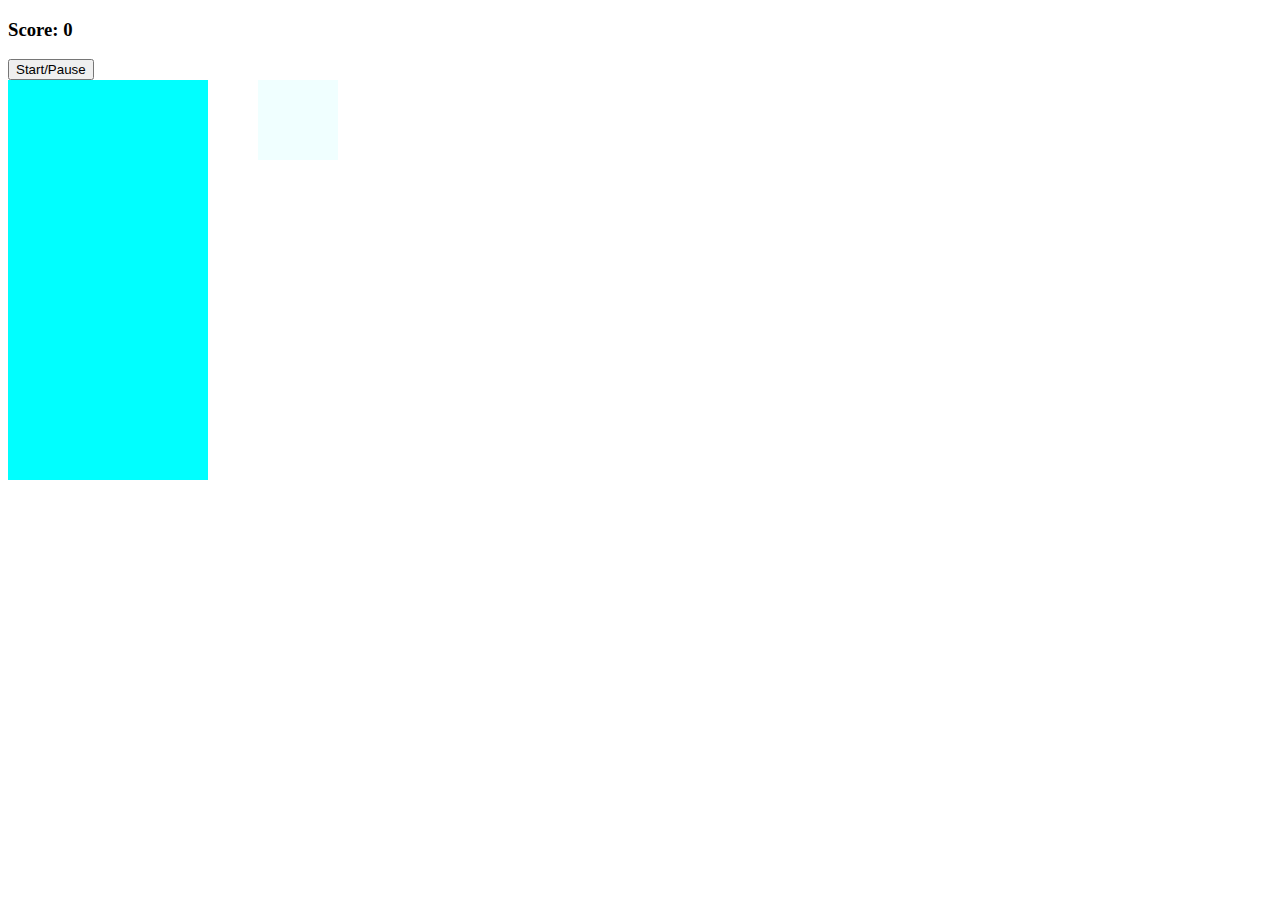
<file: client/javascript_tetris/index.html>
<!DOCTYPE html>
<html lang="en">
    <head>
        <meta charset="UTF-8">
        <meta http-equiv="X-UA-Compatible" content="IE=edge">
        <meta name="viewport" content="width=device-width, initial-scale=1.0">
        <script src="app.js" charset="utf-8"></script>
        <link rel="stylesheet" href="style.css">
        <title>Basic Tetris</title>
    </head>
    <body>
        <h3>Score: <span id="score">0</span></h3>
        <button id="start-button">Start/Pause</button>
        <div class="container">
            <div class="grid">
                <div></div>
                <div></div>
                <div></div>
                <div></div>
                <div></div>
                <div></div>
                <div></div>
                <div></div>
                <div></div>
                <div></div>
                <div></div>
                <div></div>
                <div></div>
                <div></div>
                <div></div>
                <div></div>
                <div></div>
                <div></div>
                <div></div>
                <div></div>
                <div></div>
                <div></div>
                <div></div>
                <div></div>
                <div></div>
                <div></div>
                <div></div>
                <div></div>
                <div></div>
                <div></div>
                <div></div>
                <div></div>
                <div></div>
                <div></div>
                <div></div>
                <div></div>
                <div></div>
                <div></div>
                <div></div>
                <div></div>
                <div></div>
                <div></div>
                <div></div>
                <div></div>
                <div></div>
                <div></div>
                <div></div>
                <div></div>
                <div></div>
                <div></div>
                <div></div>
                <div></div>
                <div></div>
                <div></div>
                <div></div>
                <div></div>
                <div></div>
                <div></div>
                <div></div>
                <div></div>
                <div></div>
                <div></div>
                <div></div>
                <div></div>
                <div></div>
                <div></div>
                <div></div>
                <div></div>
                <div></div>
                <div></div>
                <div></div>
                <div></div>
                <div></div>
                <div></div>
                <div></div>
                <div></div>
                <div></div>
                <div></div>
                <div></div>
                <div></div>
                <div></div>
                <div></div>
                <div></div>
                <div></div>
                <div></div>
                <div></div>
                <div></div>
                <div></div>
                <div></div>
                <div></div>
                <div></div>
                <div></div>
                <div></div>
                <div></div>
                <div></div>
                <div></div>
                <div></div>
                <div></div>
                <div></div>
                <div></div>
                <div></div>
                <div></div>
                <div></div>
                <div></div>
                <div></div>
                <div></div>
                <div></div>
                <div></div>
                <div></div>
                <div></div>
                <div></div>
                <div></div>
                <div></div>
                <div></div>
                <div></div>
                <div></div>
                <div></div>
                <div></div>
                <div></div>
                <div></div>
                <div></div>
                <div></div>
                <div></div>
                <div></div>
                <div></div>
                <div></div>
                <div></div>
                <div></div>
                <div></div>
                <div></div>
                <div></div>
                <div></div>
                <div></div>
                <div></div>
                <div></div>
                <div></div>
                <div></div>
                <div></div>
                <div></div>
                <div></div>
                <div></div>
                <div></div>
                <div></div>
                <div></div>
                <div></div>
                <div></div>
                <div></div>
                <div></div>
                <div></div>
                <div></div>
                <div></div>
                <div></div>
                <div></div>
                <div></div>
                <div></div>
                <div></div>
                <div></div>
                <div></div>
                <div></div>
                <div></div>
                <div></div>
                <div></div>
                <div></div>
                <div></div>
                <div></div>
                <div></div>
                <div></div>
                <div></div>
                <div></div>
                <div></div>
                <div></div>
                <div></div>
                <div></div>
                <div></div>
                <div></div>
                <div></div>
                <div></div>
                <div></div>
                <div></div>
                <div></div>
                <div></div>
                <div></div>
                <div></div>
                <div></div>
                <div></div>
                <div></div>
                <div></div>
                <div></div>
                <div></div>
                <div></div>
                <div></div>
                <div></div>
                <div></div>
                <div></div>
                <div></div>
                <div></div>
                <div></div>
                <div></div>
                <div></div>
                <div></div>

                <div class="taken"></div>
                <div class="taken"></div>
                <div class="taken"></div>
                <div class="taken"></div>
                <div class="taken"></div>
                <div class="taken"></div>
                <div class="taken"></div>
                <div class="taken"></div>
                <div class="taken"></div>
                <div class="taken"></div>
            </div>
            <div class="mini-grid">
                <div></div>
                <div></div>
                <div></div>
                <div></div>
                <div></div>
                <div></div>
                <div></div>
                <div></div>
                <div></div>
                <div></div>
                <div></div>
                <div></div>
                <div></div>
                <div></div>
                <div></div>
                <div></div>

            </div>
        </div>

    </body>
</html>
</file>
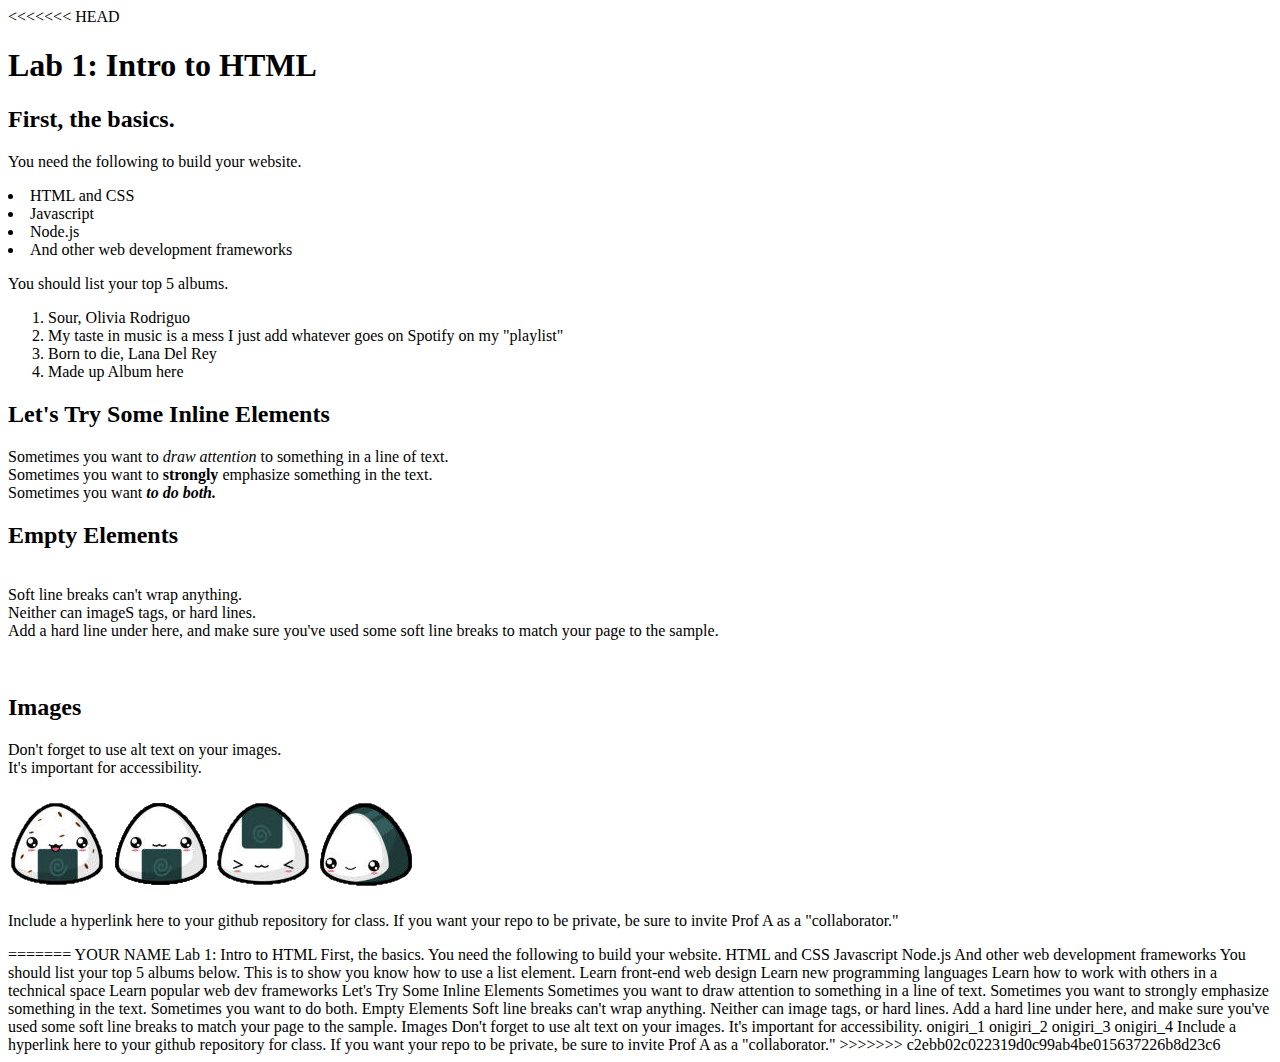
<file: client/lab_1/index.html>
<<<<<<< HEAD
<!DOCTYPE html>
<html> 
    <head> <title>Lab 1 </title> 
    </head>
<body> <h1> Lab 1: Intro to HTML</h1> 

    <h2>First, the basics.</h2>
    
   <p>You need the following to build your website.</p> 
    
   <li>HTML and CSS</li>
   <li> Javascript</li>
   <li> Node.js</li>
   <li>And other web development frameworks</li> 
    
    <p>You should list your top 5 albums.</p>
    
    <ol>
    <li>Sour, Olivia Rodriguo</li>
    <li>My taste in music is a mess I just add whatever goes on Spotify on my "playlist" </li>
    <li>Born to die, Lana Del Rey</li>
    <li>Made up Album here</li>
    </ol>
   <h2>Let's Try Some Inline Elements</h2>
    
   <p>Sometimes you want to <i>draw attention</i> to something in a line of text.
    
    <br>Sometimes you want to <b>strongly</b> emphasize something in the text.
    
    <br> Sometimes you want <i><b>to do both.</b></i> </p>
    
    <h2>Empty Elements</h2>
    
    <p><br>Soft line breaks can't wrap anything.<br> Neither can imageS tags, or hard lines.
    <br>Add a hard line under here, and make sure you've used some soft line breaks to match your page to the sample.</p></br>
    
   <h2>Images</h2>
   <p>Don't forget to use alt text on your images. <br>It's important for accessibility.</p>
    
   <img src='images/onigiri_1.png' alt="A cute Onigiri"/> 
   <img src='images/onigiri_2.png'alt="A cute Onigiri"/>
   <img src='images/onigiri_3.png'alt="A cute Onigiri"/>
   <img src='images/onigiri_4.png'alt="A cute Onigiri"/>
   <p> Include a hyperlink here to your github repository for class.
    If you want your repo to be private, be sure to invite Prof A as a "collaborator."</p></body>
    </html>
=======
YOUR NAME Lab 1: Intro to HTML

First, the basics.

You need the following to build your website.

HTML and CSS
Javascript
Node.js
And other web development frameworks

You should list your top 5 albums below. This is to show you know how to use a list element.

Learn front-end web design
Learn new programming languages
Learn how to work with others in a technical space
Learn popular web dev frameworks

Let's Try Some Inline Elements

Sometimes you want to draw attention to something in a line of text.

Sometimes you want to strongly emphasize something in the text.

Sometimes you want to do both.

Empty Elements

Soft line breaks can't wrap anything. Neither can image tags, or hard lines.
Add a hard line under here, and make sure you've used some soft line breaks to match your page to the sample.

Images 
Don't forget to use alt text on your images. It's important for accessibility.

onigiri_1
onigiri_2
onigiri_3
onigiri_4

Include a hyperlink here to your github repository for class.
If you want your repo to be private, be sure to invite Prof A as a "collaborator."
>>>>>>> c2ebb02c022319d0c99ab4be015637226b8d23c6
</file>
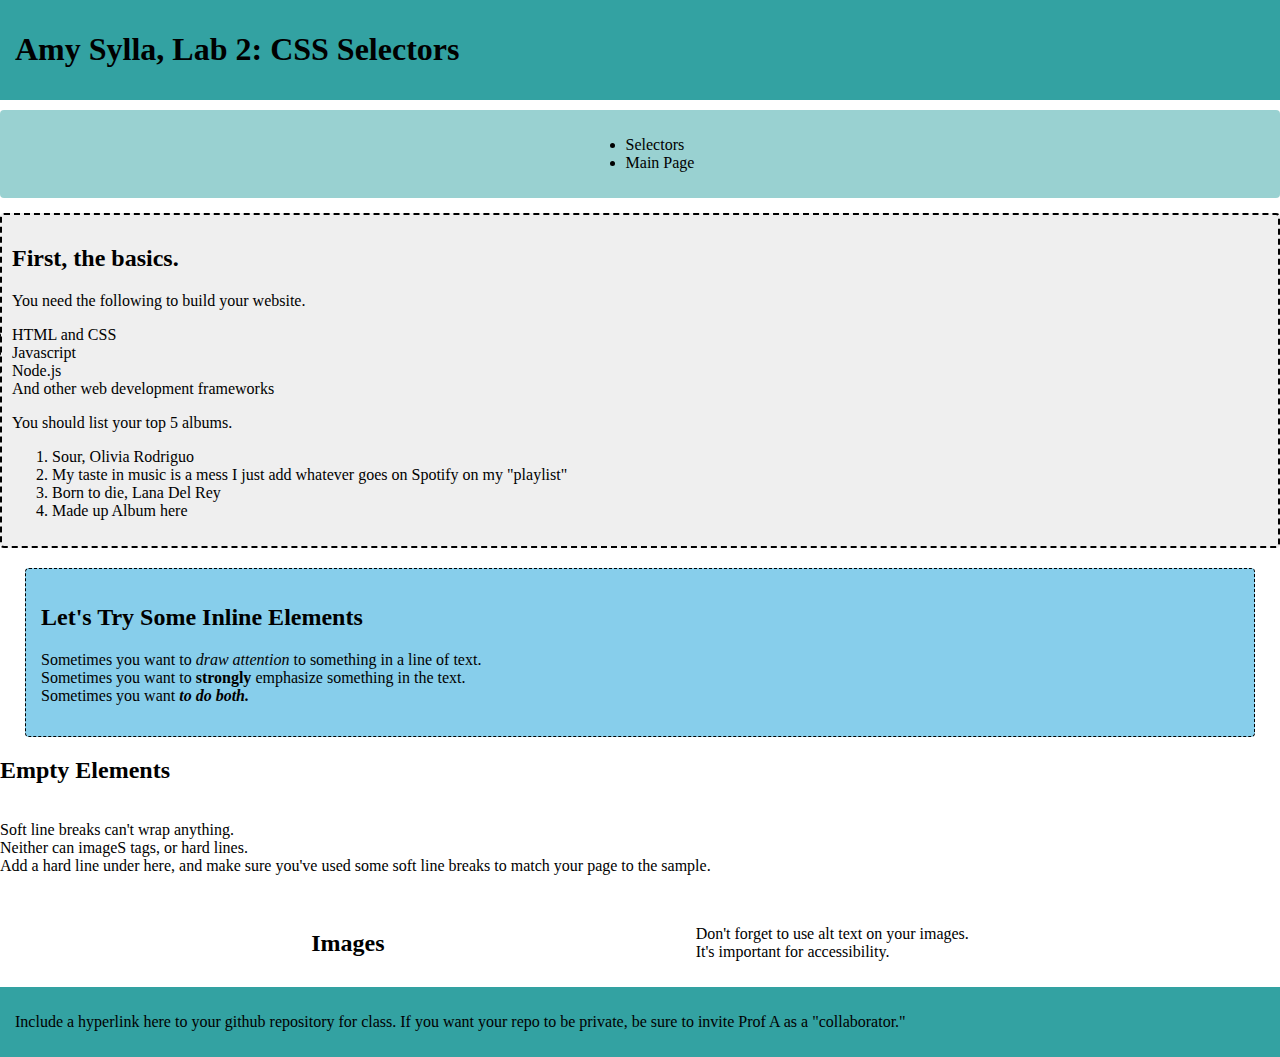
<file: client/lab_2/index.html>
<!DOCTYPE html>
<html> 
    <head> <title>Lab 2 </title> 
        <link rel="stylesheet" href="styles.css">
    </head>
<body> 
    
    <div class="header"><h1> Amy Sylla, Lab 2: CSS Selectors</h1></div>

   <nav><ul>
        <li>Selectors</li>
        <li>Main Page</li>
      </ul></nav>

<div class="section_1"> <h2>First, the basics.</h2>

<p>You need the following to build your website.</p> 

<li>HTML and CSS</li>
<li> Javascript</li>
<li> Node.js</li>
<li>And other web development frameworks</li> 
    
    <p>You should list your top 5 albums.</p>
    
    <ol>
    <li>Sour, Olivia Rodriguo</li>
    <li>My taste in music is a mess I just add whatever goes on Spotify on my "playlist" </li>
    <li>Born to die, Lana Del Rey</li>
    <li>Made up Album here</li>
    </ol></div>
  
  
  <div class="section_2"> <h2>Let's Try Some Inline Elements</h2>
    
    <p>Sometimes you want to <i>draw attention</i> to something in a line of text.
     
     <br>Sometimes you want to <b>strongly</b> emphasize something in the text.
     
     <br> Sometimes you want <i><b>to do both.</b></i> </p>

  </div> 
    
    <h2>Empty Elements</h2>
    
    <p><br>Soft line breaks can't wrap anything.<br> Neither can imageS tags, or hard lines.
    <br>Add a hard line under here, and make sure you've used some soft line breaks to match your page to the sample.</p></br>
    
 <div class="section_4 div.text"> <h2>Images</h2>
    <p>Don't forget to use alt text on your images. <br>It's important for accessibility.</p> </div>  
    


   <div class="footer">
    <p> Include a hyperlink here to your github repository for class.
        If you want your repo to be private, be sure to invite Prof A as a "collaborator."</p>
    </div>
  </body>
    </html>
</file>
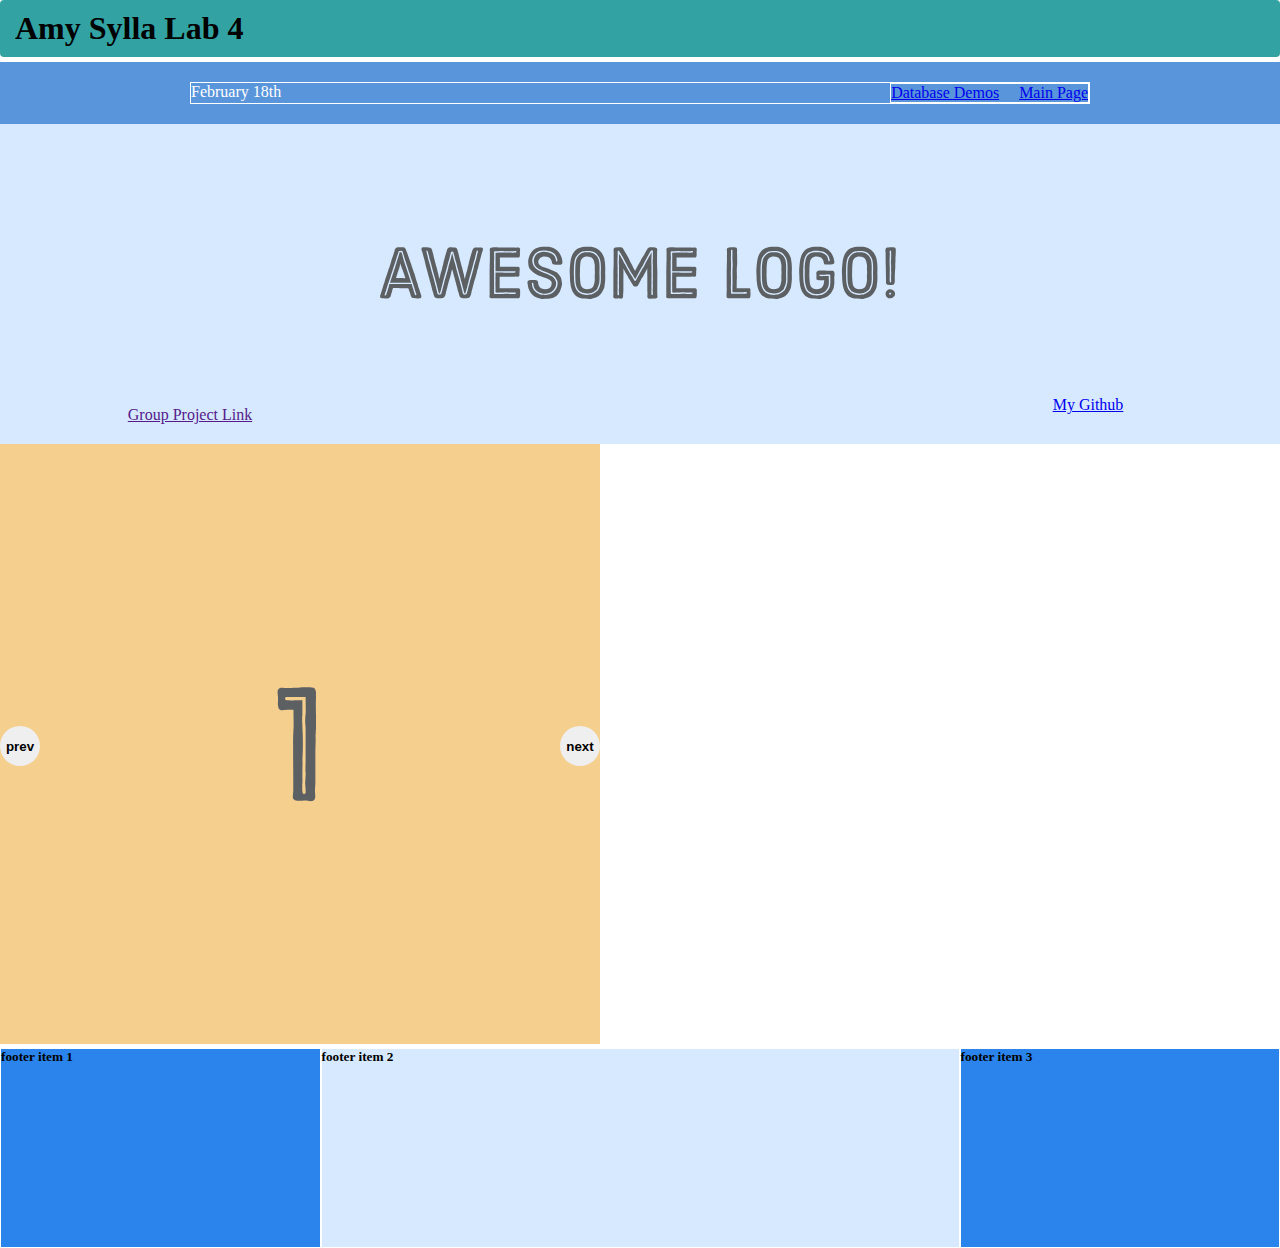
<file: client/lab_4/index.html>
<!DOCTYPE html>
<html lang='en'>
  <head>
    <meta charset='UTF-8'/>
    <title>Amy Sylla Lab 4: Flexbox and carousel</title>
    <link rel='stylesheet' href='styles.css'/>
  </head>
  <div class="title">
    <h1>
     Amy Sylla Lab 4 
    </h1>    
    </div>  
  <body>
    <div class='menu-container'>
      <div class='menu'>
        <div class='date'>February 18th</div>
        <div class='links'>
            <div class='signup'><a href="data.html">Database Demos</a></div>
            <div class='login'><a href="https://dashboard.heroku.com/apps/shrouded-sierra-34835">Main Page</a></div>
        </div>
      </div>
    </div>
    <div class='header-container'>
        <div class='socials'>
            <div class='subscribe'><a href="">Group Project Link </a></div>
        </div>
        <div class='header'>
            <div class='logo'><img src='images/awesome-logo.svg'/></div>
          <div class='socials'>
            <div class='social'><a href="https://github.com/amysylla972?tab=repositories">My Github</a></div>
          </div>
        </div>
      </div>

      <div class = 'carousel'>

        <div class = 'carousel_item carousel_item--visible'>
          <img src = 'images/one.svg'/>
        </div>
        <div class = 'carousel_item'>
          <img src='images/two.svg'/>
        </div>
        <div class = 'carousel_item'>
          <img src='images/three.svg'/>
        </div>
        <div class = 'carousel_item'>
          <img src='images/four.svg'/>
        </div>
        <div class = 'carousel_item'>
          <img src='images/five.svg'/>
        </div>

        <div class = 'carousel_actions'>
          <button id= 'carousel_button--prev'>prev</button>
          <button id= 'carousel_button--next'>next</button>
        </div>
      </div>

      <script src= 'script.js'></script>

      <div class='footer'>
        <div class='footer-item footer-one'>
            <h5>
                footer item 1
            </h5>
        </div>
        <div class='footer-item footer-two'>
            <h5>
                footer item 2
            </h5>
        </div>
        <div class='footer-item footer-three'>
            <h5>
                footer item 3
            </h5>
        </div>
      </div>
  </body>
</html>
</file>
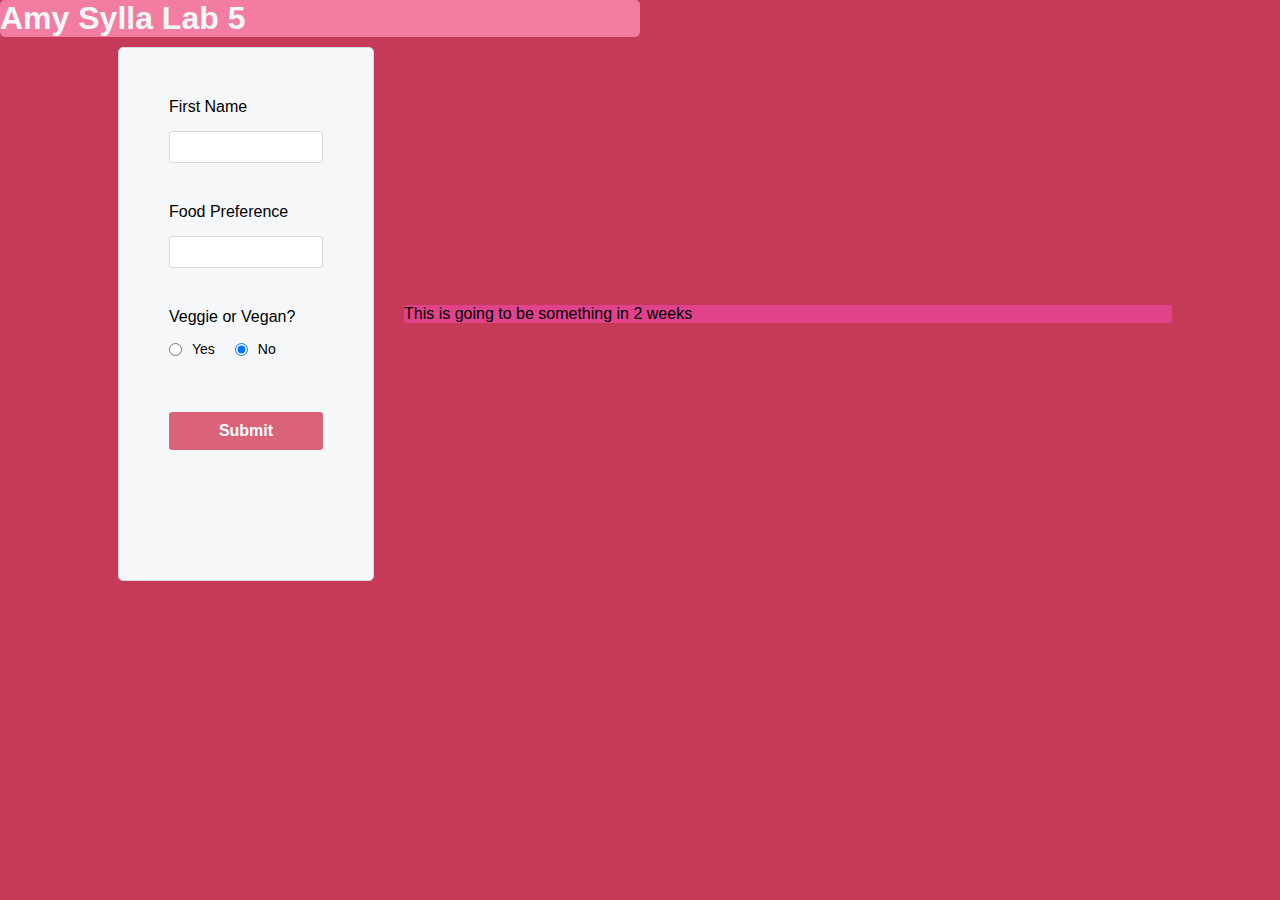
<file: client/lab_5/index.html>
<!DOCTYPE html>
<html lang='en'>
  <head>
    <meta charset='UTF-8'/>
    <title>Lab 5</title>
    <link rel='stylesheet' href='styles.css'/>
  </head>
  <body>
    <div class="lab_5"><h1>Amy Sylla Lab 5</h1></div>
<div class="final">
  
      <div class="bigform">
        <form action="https://data.princegeorgescountymd.gov/resource/umjn-t2iz.json" method="get" class="form-row">
          <div class='form-row'>
              <label for='first-name'>First Name</label>
              <input id='first-name' name='first-name' type='text'/>
            </div>
            <div class='form-row'>
              <label for='name'>Food Preference</label>
              <input id='name' name='name' type='text'/>
            </div>
          <fieldset class='legacy-form-row'>
              <legend>Veggie or Vegan?</legend>
              <input id='talk-type-1'
                     name='talk-type'
                     type='radio'
                     value='main-stage' />
              <label for='talk-type-1' class='radio-label'>Yes</label>
              <input id='talk-type-2'
                     name='talk-type'
                     type='radio'
                     value='workshop'
                     checked />
              <label for='talk-type-2' class='radio-label'>No</label>
            </fieldset>
  
  
            <div class='form-row'>
              <button>Submit</button>
            </div>
        </form>
      </div>
  
     <div class="sub-text">
       <p>This is going to be something in 2 weeks</p>
     </div>
</div>

  </body>
</html>
</file>
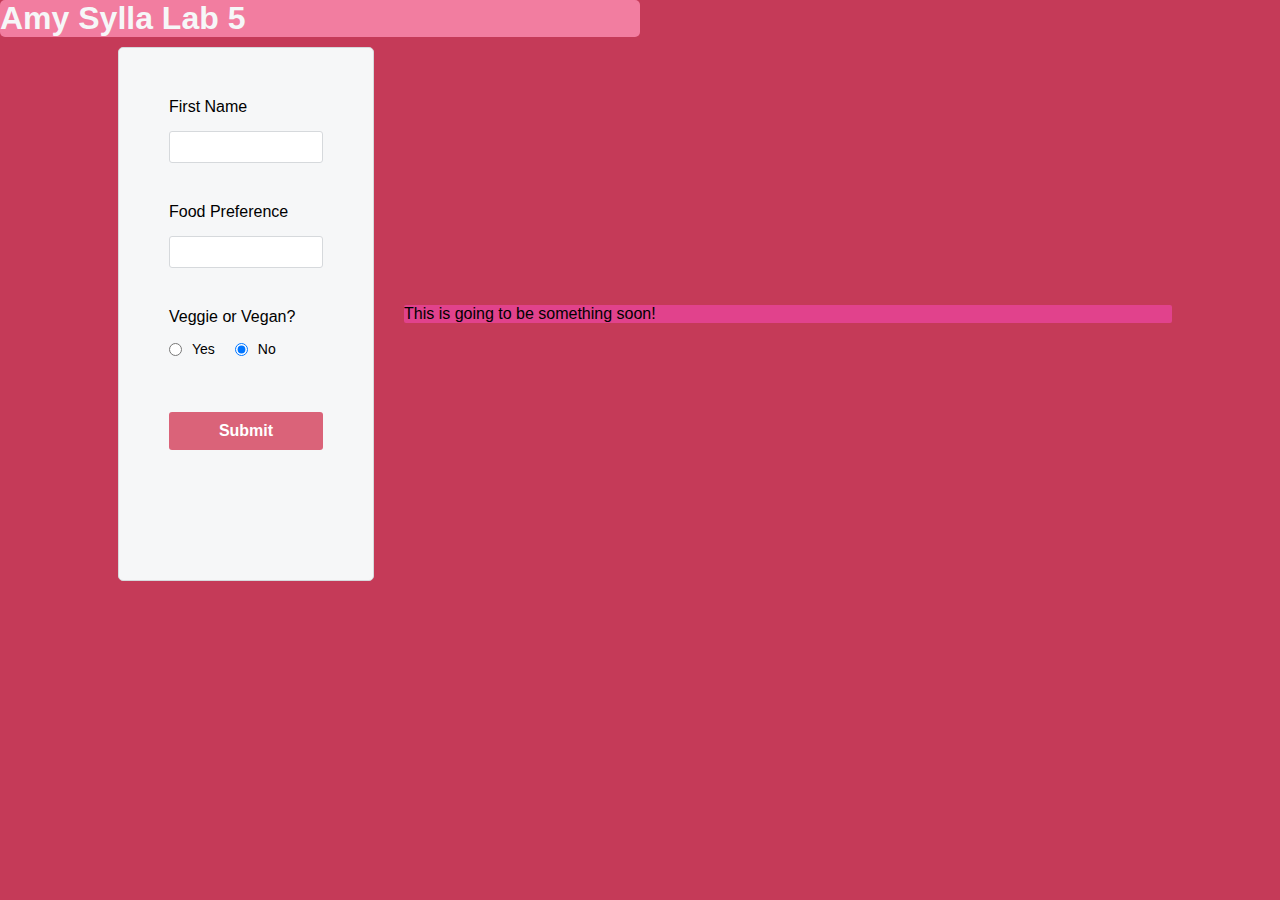
<file: client/lab_6/index.html>
<!DOCTYPE html>
<html lang='en'>
  <head>
    <meta charset='UTF-8'/>
    <title>Lab 5</title>
    <link rel='stylesheet' href='styles.css'/>
  </head>
  <body>
    <div class="lab_5"><h1>Amy Sylla Lab 5</h1></div>
<div class="final">
  
      <div class="bigform">
        <form action="https://data.princegeorgescountymd.gov/resource/umjn-t2iz.json" method="get" class="form-row">
          <div class='form-row'>
              <label for='first-name'>First Name</label>
              <input id='first-name' name='first-name' type='text'/>
            </div>
            <div class='form-row'>
              <label for='name'>Food Preference</label>
              <input id='name' name='name' type='text'/>
            </div>
          <fieldset class='legacy-form-row'>
              <legend>Veggie or Vegan?</legend>
              <input id='talk-type-1'
                     name='talk-type'
                     type='radio'
                     value='main-stage' />
              <label for='talk-type-1' class='radio-label'>Yes</label>
              <input id='talk-type-2'
                     name='talk-type'
                     type='radio'
                     value='workshop'
                     checked />
              <label for='talk-type-2' class='radio-label'>No</label>
            </fieldset>
  
  
            <div class='form-row'>
              <button>Submit</button>
            </div>
        </form>
      </div>
  
     <div class="sub-text">
       <p>This is going to be something soon!</p>
     </div>
</div>

  </body>
</html>
</file>
<file: client/javascript_tetris/style.css>
.container{
    display: flex;
}


.grid{
    width: 200px;
    height: 400px;
    display: flex;
    flex-wrap: wrap;
    background-color: aqua;
}

.grid div {
height: 20px;
width: 20px;


}

.tetromino{
    background-color: rgb(248, 235, 159);
}

.mini-grid{
    margin-left: 50px;
    width: 80px; 
    height: 80px;
    display: flex;
    flex-wrap: wrap;
    background-color: azure;
}

.mini-grid div{
    height: 20px;
    width: 20px;
}
</file>
<file: client/lab_2/styles.css>
* {
  box-sizing: border-box;
}
body {
  margin: 0;
  padding: 0;
}

/* p {
  padding:0;
  margin:0;
} */

a {
  display: inline-block;
  text-decoration: none;
  padding: 5px;
}

a:hover {
  background-color: springgreen;
  color: white;
}

nav {
  background-color: rgba(0,139, 139,0.4);
  border-radius: 4px;
  padding: 10px;
  margin-bottom: 15px;
  display: flex;
  justify-content: space-around;
}

nav a {
  color: rgba(0,139, 139, 1);
}



/* Page styles */
.wrapper {
  font-family: ‘Segoe UI’, Candara, ‘Bitstream Vera Sans’, ‘DejaVu Sans’, ‘Bitsream Vera Sans’, ‘Trebuchet MS’, Verdana, ‘Verdana Ref’, sans-serif;
  margin:0;
}

.container {
  margin: 0 20px;
}

.header{
  width: 100%;
  display: inline-block;
  background-color: rgba(0,139, 139,0.8);
  padding: 10px 15px;
  margin: 0;
  margin-bottom: 10px;
}

.footer {
  width: 100%;
  display: inline-block;
  background-color: rgba(0,139, 139,0.8);
  padding: 10px 15px;
  margin: 0;
  margin-top: 10px;
}

.footer a {
  color: rgba(0,110, 110, 1);
}

.subtitle {
  color: rgba(0,0,0,0.8);
  margin: 0px;
  margin-bottom: 5px;
}

.default{
  margin-bottom: 5px;
}

.section_1 {
  background-color: #EFEFEF;
  border: 2px dashed;
  border-radius: 4px;
  padding: 10px;
  margin-bottom: 15px;
  margin-top: 5px;
}

.section_2 {
  background-color: skyblue;
  border: 1px dashed #000;
  border-radius: 4px;
  padding: 15px;
  margin: 20px 25px;
}

.section_2 .subtitle {
  margin: 0;
  margin-bottom: 15px;
}

.section_3 {
  margin-bottom: 25px;
}

.section_4 {
  display: flex;
  flex-direction: row wrap;
  justify-content: space-evenly;
  align-items: center;
}

.section_4 .text {
  display: block;
}

.section_4 div.text{
  display: block;
  border-radius: 4px;
  background-color: #ff8c00a6;
  padding: 10px 30px;
  max-width: 300px;
}

.section_4 .text ul {
  list-style: circle;
  margin:0;
  padding:0;
}

.section_4 div.right{
  display: block;
  border-radius: 4px;
  background-color: #ffe100a6;
  padding: 10px;
  max-width: 300px;
}

.grid {
  display: flex;
  justify-content: flex-start;
  width: 250px;
  flex-flow: wrap;
}

.grid img {
  width: 100px;
}
</file>
<file: client/lab_4/styles.css>
* {
    margin: 0;
    padding: 0;
    box-sizing: border-box;
  }
  
  .menu-container {
    color: #fff;
    background-color: #5995DA;  /* Blue */
    padding: 20px 0;
    display: flex;
    justify-content: center;
  }
  
  .menu {
    border: 1px solid #fff;
    width: 900px;
    display: flex;
    justify-content: space-between;
  }
  .links {
    border: 1px solid #fff;
    display: flex;
    justify-content: flex-end;
  }
  
  .login {
    margin-left: 20px;
  }

  .header-container {
    color: #5995DA;
    background-color: #D6E9FE;
    display: flex;
    justify-content: center;
  }
  
  .header {
    width: 900px;
    height: 300px;
    display: flex;
    justify-content: space-between;
    align-items: center;
  }

  .photo-grid-container {
    display: flex;
    justify-content: center;
  }
  
  .photo-grid {
    width: 900px;
    display: flex;
    justify-content: center;
    flex-wrap: wrap;
    flex-direction: row-reverse;
    align-items: center;
  }

  @media (max-width: 400px){
    .photo-grid {
        justify-content: center;
        flex-direction: column;

    }

  }
  
  .photo-grid-item {
    border: 1px solid #fff;
    width: 300px;
    height: 300px;
  }

  .first-item {
    order: 1;
  }
  
  .last-item {
    order: -1;
  }

  .footer {
    display: flex;
    justify-content: space-between;
  }
  
  .footer-item {
    border: 1px solid #fff;
    background-color: #2a84eb;
    height: 200px;
    flex: 1;
  }

  .footer-two {
    flex: 2;
    background-color: #D6E9FE;
  }

  .socials {
    width: 900px;
    height: 300px;
    display: flex;
    justify-content: space-around;
    align-items: flex-end;
    margin-bottom: 20px;
  }

  .title{
    display: block;
    background-color: rgba(0,139, 139,0.8);
    border-radius: 4px;
    padding: 10px 15px;
    margin: 0;
    margin-bottom: 5px;
  }

  .carousel {
    overflow: hidden;
    max-width: 600px;
    position: relative;
}

.carousel .carousel_item,
.carousel .carousel_item--hidden {
  display: none;
}

.carousel .carousel_item img {
  width: 100%;
  max-width: 1000px;
  height: auto;
}

.carousel .carousel_item--visible {
  display: block;
  animation: fadeVisibility 0.5s;
  justify-content: center;
}

.carousel .carousel_actions {
  display: flex;
  width: 100%;
  justify-content: space-between;
  position: absolute;
  top: 50%;
  transform: translateY(-50%);
}

.carousel .carousel_actions button {
  border-radius: 50px;
  border: 0;
  font-weight: bold;
  cursor: pointer;
  width: 40px;
  height: 40px;
}
</file>
<file: client/lab_5/styles.css>
* {
  margin: 0;
  padding: 0;
  box-sizing: border-box;
}

body {
  margin: 0;
  padding: 0;
  font-family: -apple-system, BlinkMacSystemFont, 'Segoe UI', Roboto, Oxygen, Ubuntu, Cantarell, 'Open Sans', 'Helvetica Neue', sans-serif;
  background-color: rgb(197, 58, 88);
}

.lab_5{
  background-color: #f27da0;
  width: 50%;
  border-radius: 5px;
  
}

.lab_5 h1{
  color: #F6F7F8;
}


.final{
 display: flex;
 justify-content: center;
 flex-direction: row;
 align-items: center;

  gap: 10px;
  gap: 10px 20px; /* row-gap column gap */
  row-gap: 10px;
  column-gap: 20px;
 
}

.bigform{

  background-color: #F6F7F8;
  border: 1px solid #D6D9DC;
  border-radius: 3px;
  width: 20%;
  padding: 50px;
  border-radius: 5px;
  margin: 10px ;

}

.sub-text{
  background-color: #e1428c;
  width: 60%;
  border-radius: 2px;
}

/* Page Layout */
.columns {
  display: flex;
  flex-wrap: wrap;
}

.wrapper {
  display: flex;
}
.container {
  max-width: 960px;
  margin-top: 25px;
}

.form-row input[type='text'] {
  background-color: #FFFFFF;
  /* ... */
}

/* To have another selector */
.form-row input[type='text'],
.form-row input[type='email'] {
  background-color: #FFFFFF;
  /* ... */
}

.form-row {
  margin-bottom: 40px;
  display: flex;
  justify-content: flex-start;
  flex-direction: column;
  flex-wrap: wrap;
}

.form-row input[type='text'] {
  background-color: #FFFFFF;
  border: 1px solid #D6D9DC;
  border-radius: 3px;
  width: 100%;
  padding: 7px;
  font-size: 14px;
  font-weight: bold;
}

.form-row label {
  margin-bottom: 15px;
}

.legacy-form-row {
  border: none;
  margin-bottom: 40px;
}

.legacy-form-row legend {
  margin-bottom: 15px;
}

.legacy-form-row .radio-label {
  display: block;
  font-size: 14px;
  padding: 0 20px 0 10px;
}

.legacy-form-row input[type='radio'] {
  margin-top: 2px;
}
  
.legacy-form-row .radio-label,
.legacy-form-row input[type='radio'] {
  float: left;
}

.form-row button {
  font-size: 16px;
  font-weight: bold;

  color: #FFFFFF;
  background-color: #da6379;

  border: none;
  border-radius: 3px;

  padding: 10px 40px;
  cursor: pointer;
}

.form-row button:hover {
  background-color: #f27da0;
}

.form-row button:active {
  background-color: #e2627e;
}
</file>
<file: client/lab_6/styles.css>
* {
    margin: 0;
    padding: 0;
    box-sizing: border-box;
  }
  
  body {
    margin: 0;
    padding: 0;
    font-family: -apple-system, BlinkMacSystemFont, 'Segoe UI', Roboto, Oxygen, Ubuntu, Cantarell, 'Open Sans', 'Helvetica Neue', sans-serif;
    background-color: rgb(197, 58, 88);
  }
  
  .lab_5{
    background-color: #f27da0;
    width: 50%;
    border-radius: 5px;
    
  }
  
  .lab_5 h1{
    color: #F6F7F8;
  }
  
  
  .final{
   display: flex;
   justify-content: center;
   flex-direction: row;
   align-items: center;
  
    gap: 10px;
    gap: 10px 20px; /* row-gap column gap */
    row-gap: 10px;
    column-gap: 20px;
   
  }
  
  .bigform{
  
    background-color: #F6F7F8;
    border: 1px solid #D6D9DC;
    border-radius: 3px;
    width: 20%;
    padding: 50px;
    border-radius: 5px;
    margin: 10px ;
  
  }
  
  .sub-text{
    background-color: #e1428c;
    width: 60%;
    border-radius: 2px;
  }
  
  /* Page Layout */
  .columns {
    display: flex;
    flex-wrap: wrap;
  }
  
  .wrapper {
    display: flex;
  }
  .container {
    max-width: 960px;
    margin-top: 25px;
  }
  
  .form-row input[type='text'] {
    background-color: #FFFFFF;
    /* ... */
  }
  
  /* To have another selector */
  .form-row input[type='text'],
  .form-row input[type='email'] {
    background-color: #FFFFFF;
    /* ... */
  }
  
  .form-row {
    margin-bottom: 40px;
    display: flex;
    justify-content: flex-start;
    flex-direction: column;
    flex-wrap: wrap;
  }
  
  .form-row input[type='text'] {
    background-color: #FFFFFF;
    border: 1px solid #D6D9DC;
    border-radius: 3px;
    width: 100%;
    padding: 7px;
    font-size: 14px;
    font-weight: bold;
  }
  
  .form-row label {
    margin-bottom: 15px;
  }
  
  .legacy-form-row {
    border: none;
    margin-bottom: 40px;
  }
  
  .legacy-form-row legend {
    margin-bottom: 15px;
  }
  
  .legacy-form-row .radio-label {
    display: block;
    font-size: 14px;
    padding: 0 20px 0 10px;
  }
  
  .legacy-form-row input[type='radio'] {
    margin-top: 2px;
  }
    
  .legacy-form-row .radio-label,
  .legacy-form-row input[type='radio'] {
    float: left;
  }
  
  .form-row button {
    font-size: 16px;
    font-weight: bold;
  
    color: #FFFFFF;
    background-color: #da6379;
  
    border: none;
    border-radius: 3px;
  
    padding: 10px 40px;
    cursor: pointer;
  }
  
  .form-row button:hover {
    background-color: #f27da0;
  }
  
  .form-row button:active {
    background-color: #e2627e;
  }
</file>
